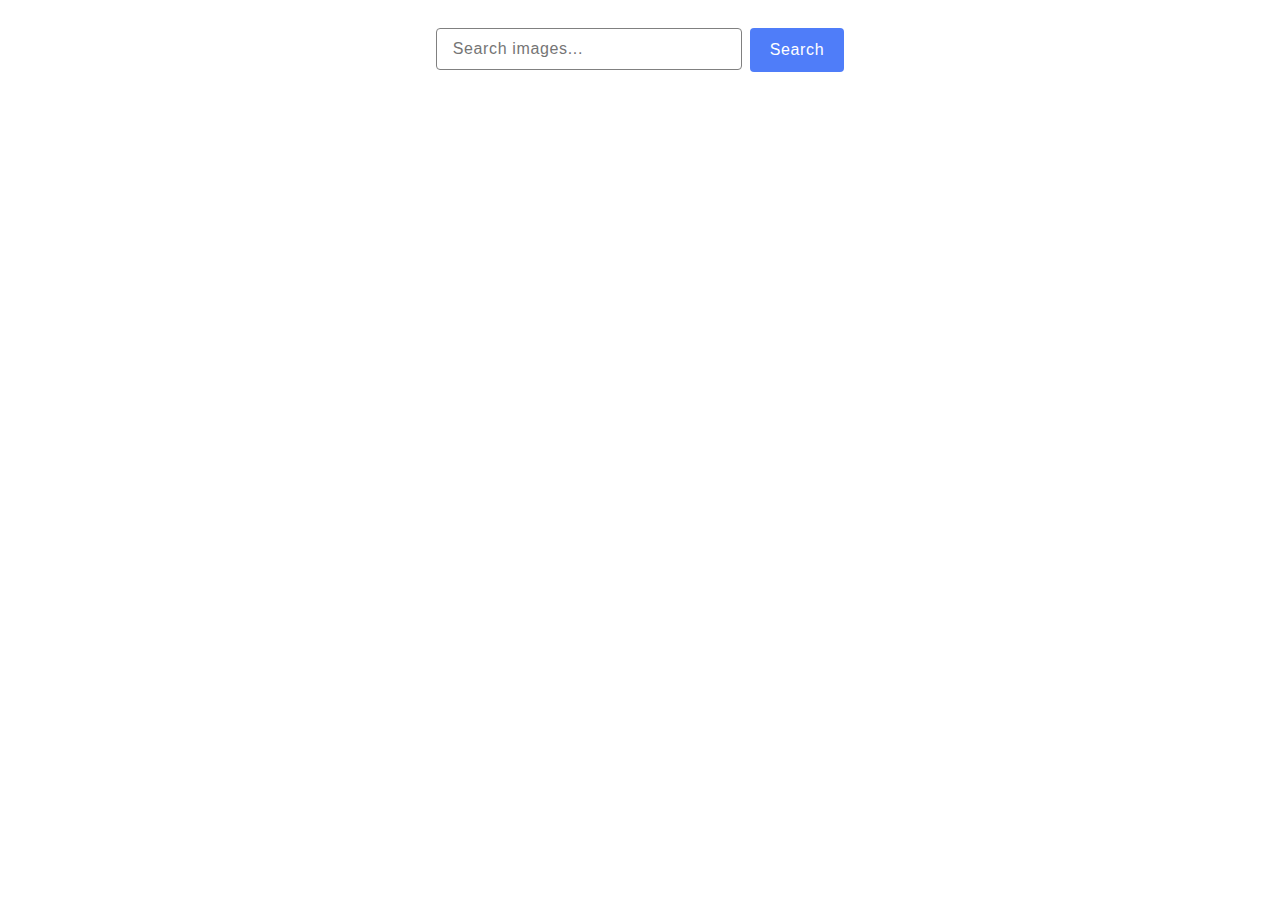
<file: src/index.html>
<!DOCTYPE html>
<html lang="en">
  <head>
    <meta charset="UTF-8" />
    <link rel="icon" type="image/svg+xml" href="/favicon.svg" />
    <meta name="viewport" content="width=device-width, initial-scale=1.0" />
    <title>Vanilla App Template</title>
    <link rel="stylesheet" href="./css/style.css" />
  </head>
  <body>
    <form class="form">
      <label>
        <input
          type="text"
          name="search-text"
          placeholder="Search images..."
          required
        />
      </label>
      <button type="submit">Search</button>
    </form>

    <span class="loader hidden"></span>
    <ul class="gallery"></ul>
    <button class="load-more hidden">Load more</button>
  </body>
  <script type="module" src="./main.js"></script>
</html>
</file>
<file: src/css/style.css>
@import url('./reset.css');
@import url('./base.css');
</file>
